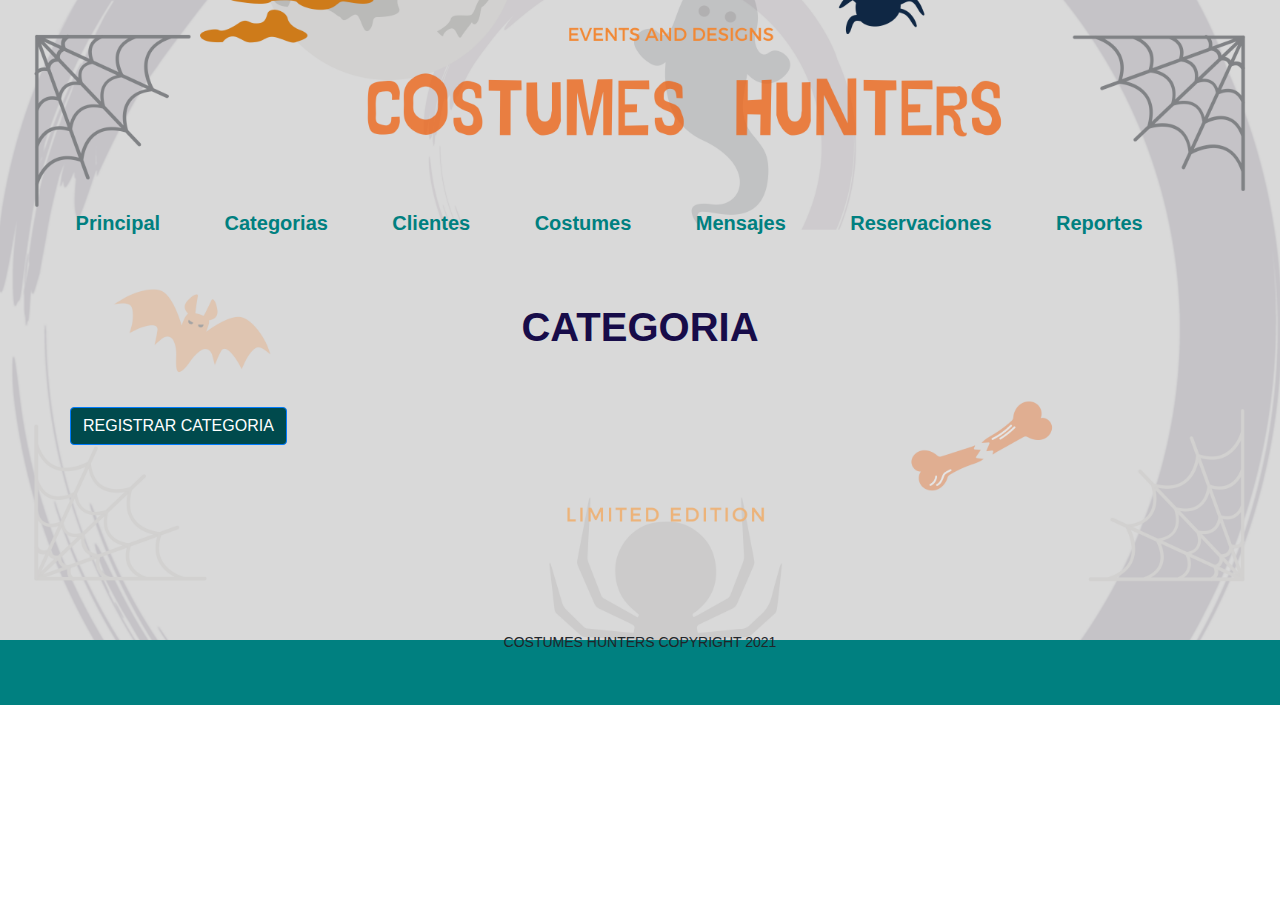
<file: RETOS/src/main/resources/static/Categorias.html>
<!DOCTYPE html>
<html lang="es">

<head>
  <title>Categoria</title>
  <meta charset="utf-8" />
  <meta name="description" content="Este es un documento HTML5" />
  <meta name="keywords" content="HTML, CSS, JavaScript" />
  <link rel="stylesheet" type="text/css" href="css\style.css">
  <script type="text/javascript" src="js/FuncionesCategorias.js"></script>

  <link rel="stylesheet" href="css/boostrap.min.css">
  <script src="https://ajax.googleapis.com/ajax/libs/jquery/3.6.0/jquery.min.js"></script>
  <script src="https://stackpath.bootstrapcdn.com/bootstrap/4.3.1/js/bootstrap.min.js"
    integrity="sha384-JjSmVgyd0p3pXB1rRibZUAYoIIy6OrQ6VrjIEaFf/nJGzIxFDsf4x0xIM+B07jRM"
    crossorigin="anonymous"></script>
  <script src="https://cdnjs.cloudflare.com/ajax/libs/popper.js/1.14.7/umd/popper.min.js"
    integrity="sha384-UO2eT0CpHqdSJQ6hJty5KVphtPhzWj9WO1clHTMGa3JDZwrnQq4sF86dIHNDz0W1"
    crossorigin="anonymous"></script>

</head>

<body>
  <header id="cabeceralogo"  >
    <img src="img/hunter_customes.png" alt="" id="headerLogo"> 
  </header>
  <nav id="menuprincipal" style="margin: 0px 0px 0px 0px;">
    <div>
      <ul>
        <li><a href="index.html">Principal</a></li>
        <li><a href="Categorias.html">Categorias</a></li>
        <li><a href="Clientes.html">Clientes</a></li>
        <li><a href="Costume.html">Costumes</a></li>
        <li><a href="Mensajes.html">Mensajes</a></li>
        <li><a href="Reservaciones.html">Reservaciones</a></li>
        <li><a href="Reportes.html">Reportes</a></li>
      </ul>
    </div>
  </nav>


  <!-- 
  <div>
    <label>NAME:</label>
    <input type="text" id="Cname" placeholder="name" onblur="validadName()">
    <input id="alertYearC" class="alerts" readonly><br>

    <label>DESCRIPTION:</label>
    <input type="text" id="Cdescription" placeholder="description"  onblur="validadDescription()">
    <input id="alertDescriptionC" class="alerts" readonly><br>
  </div>
 -->



  <script type="text/javascript">
    window.onload = traerInformacionCategorias();
  </script>


  <div class="container">
    <section>
      <div class="row">
        <!-- --------------------------------------- Inicio Tabla BIKE --------------------------------------->
        <div class="costume-form col-12 col-sm-12 col-md-12 col-lg-12 col-xl-12" id="costume-form">
          <br /><br />
          <h1 class="text-center" style="color: rgba(23, 12, 73)"><b>CATEGORIA</b></h1>
          <br /><br />
          <div class="row">
            <div class="col-xs-3">
              <button data-toggle="modal" data-target="#modalCostume_Crear" class="btn btn-primary"
                style="background-color: #004a4d">
                REGISTRAR CATEGORIA
              </button>
              &nbsp;&nbsp;&nbsp;&nbsp;&nbsp;&nbsp;&nbsp;&nbsp;&nbsp;&nbsp;&nbsp;&nbsp;&nbsp;&nbsp;&nbsp;&nbsp;&nbsp;&nbsp;&nbsp;&nbsp;&nbsp;&nbsp;&nbsp;&nbsp;&nbsp;&nbsp;&nbsp;&nbsp;&nbsp;&nbsp;&nbsp;&nbsp;&nbsp;&nbsp;&nbsp;&nbsp;&nbsp;&nbsp;&nbsp;&nbsp;&nbsp;&nbsp;&nbsp;&nbsp;&nbsp;&nbsp;&nbsp;&nbsp;&nbsp;&nbsp;&nbsp;&nbsp;
            </div>

            <br /><br /><br /><br />
          </div>

          <!------------------------- Final Tabla BIKE --------------------------------->

          <!------------------------- Inicio Formulario de agregar --------------------->
          <!-- Modal create costume -->
          <div class="modal fade" id="modalCostume_Crear" tabindex="-1" role="dialog"
            aria-labelledby="exampleModalLabel" aria-hidden="true">
            <div class="modal-dialog modal-lg" role="document">
              <div class="modal-content">
                <div class="modal-header">
                  <h5 class="modal-title" id="exampleModalLabel">
                    REGISTRAR CATEGORIA
                  </h5>
                  <button type="button" class="close" data-dismiss="modal" aria-label="Close">
                    <span aria-hidden="true">&times;</span>
                  </button>
                </div>
                <div class="modal-body">
                  <div id="form" class="col-12 col-sm-12 col-md-12 col-lg-12 col-xl-12">
                    <div class="form-row">
                      <div class="form-group col-12 col-sm-12 col-md-12 col-lg-12 col-xl-12">
                        <label>NAME</label>
                        <input type="text" class="form-control" id="name_category_crear" name="name_crear_costume"
                          placeholder="Type name" onblur="validadNameCrear()"/>
                        <small class="form-text text-muted">Digite nombre de la categoria</small>
                      </div>

                      <div class="form-group col-12 col-sm-12 col-md-12 col-lg-12 col-xl-12">
                        <label>DESCRIPCION</label>
                        <input type="text" class="form-control" id="des_category_crear" name="name_crear_costume"
                          placeholder="Type description" onblur="validadDescriptionCrear()"/>
                        <small class="form-text text-muted">Digite descripcion</small>
                      </div>


                    </div>
                  </div>
                  <div class="modal-footer">
                    <button type="button" class="btn btn-secondary" data-dismiss="modal">
                      Close
                    </button>
                    <button type="button" onclick="guardarInformacionCategorias()" class="btn btn-success">
                      Create Message
                    </button>


                  </div>

                </div>

              </div>
            </div>

          </div>
          <!-- FIN Modal create costume -->
          <!------------------- final Formulario de agregar --------------------------------->


          <div id="resultado1" class="col-12 col-sm-12	col-md-12 col-lg-12	col-xl-12"></div>

          <br><br><br><br>
          <!-------------------- inicio Formulario de Actualizar bike ---------------------------->
          <!-- Modal update costume -->
          <div class="modal fade" id="modalCostume_Update" tabindex="-1" role="dialog"
            aria-labelledby="exampleModalLabel" aria-hidden="true">
            <div class="modal-dialog modal-lg" role="document">
              <div class="modal-content">
                <div class="modal-header">
                  <h5 class="modal-title" id="exampleModalLabel">
                    UPDATE CATEGORY
                  </h5>
                  <button type="button" class="close" data-dismiss="modal" aria-label="Close">
                    <span aria-hidden="true">&times;</span>
                  </button>
                </div>
                <div class="modal-body">
                  <div id="form" class="col-12 col-sm-12 col-md-12 col-lg-12 col-xl-12">
                    <div class="form-row">
                      <div class="form-group col-12 col-sm-12 col-md-12 col-lg-12 col-xl-12">
                        <label>NOMBRE</label>
                        <input type="text" class="form-control" id="name_UD_costume" name="name_UD_costume"
                          placeholder="Type name" onblur="validadNameActualizar()"/>
                        <small class="form-text text-muted">Digite nombre de la categoria</small>
                      </div>

                      <div class="form-group col-12 col-sm-12 col-md-12 col-lg-12 col-xl-12">
                        <label>DESCRIPCION</label>
                        <input type="text" class="form-control" id="DES_UD_costume" name="DES_UD_costume"
                          placeholder="Type description" onblur="validadDescriptionActualizar()"/>
                        <small class="form-text text-muted">Digite descripcion</small>
                      </div>

                    </div>
                  </div>
                  <div class="modal-footer">
                    <button type="button" class="btn btn-secondary" data-dismiss="modal">
                      Close
                    </button>
                    <button type="button" onclick="actualizarInformacionCategorias()" class="btn btn-success">
                      Update Message
                    </button>
                  </div>
                </div>
              </div>
            </div>
          </div>
          <!-- FIN Modal update costume -->
          <!--------------- final Formulario de Actualizar ---------------->
        </div>

        <!------------------------------------------------------------FINAL DE BIKE------------------------------------------------>
      </div>
    </section>
  </div>
</body>
<footer id="footer">
  <hr>
  <p style="font-size: 14px; ">COSTUMES HUNTERS COPYRIGHT 2021</p>
  
  </footer>
  

</html>
</file>
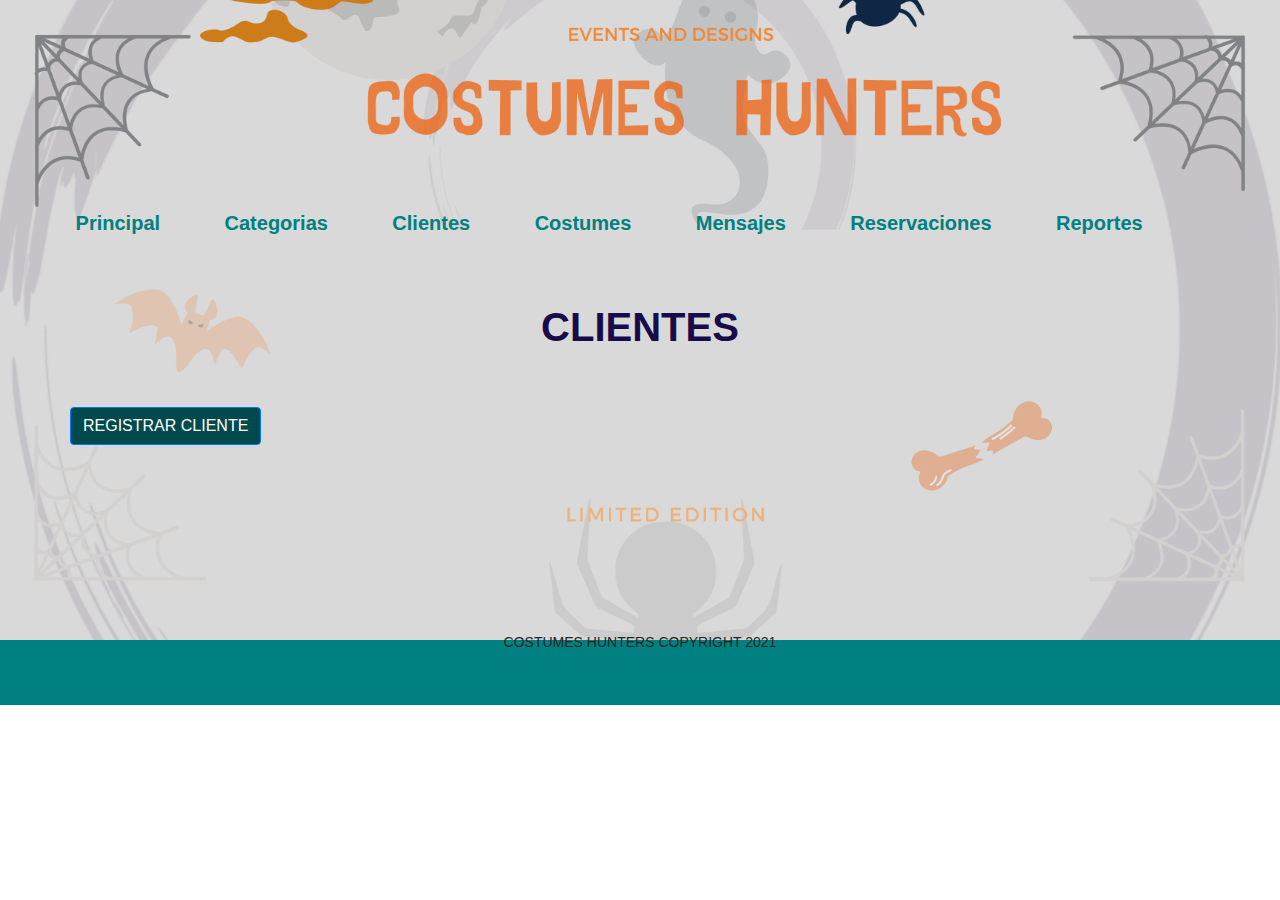
<file: RETOS/src/main/resources/static/Clientes.html>
<!DOCTYPE html>
<html lang="es">

<head>
  <em><title>Clientes</title></em>
  <meta charset="utf-8" />
  <meta name="description" content="Este es un documento HTML5" />
  <meta name="keywords" content="HTML, CSS, JavaScript" />
  <link rel="stylesheet" type="text/css" href="css\style.css">
  <script type="text/javascript" src="js/FuncionesClientes.js"></script>

  <link rel="stylesheet" href="css/boostrap.min.css">
  <script src="https://ajax.googleapis.com/ajax/libs/jquery/3.6.0/jquery.min.js"></script>
  <script src="https://stackpath.bootstrapcdn.com/bootstrap/4.3.1/js/bootstrap.min.js"
    integrity="sha384-JjSmVgyd0p3pXB1rRibZUAYoIIy6OrQ6VrjIEaFf/nJGzIxFDsf4x0xIM+B07jRM"
    crossorigin="anonymous"></script>
  <script src="https://cdnjs.cloudflare.com/ajax/libs/popper.js/1.14.7/umd/popper.min.js"
    integrity="sha384-UO2eT0CpHqdSJQ6hJty5KVphtPhzWj9WO1clHTMGa3JDZwrnQq4sF86dIHNDz0W1"
    crossorigin="anonymous"></script>

</head>

<body>
  <header id="cabeceralogo"  >
    <img src="img/hunter_customes.png" alt="" id="headerLogo"> 
  </header>
  <nav id="menuprincipal">
    <div>
      <ul>
        <li><a href="index.html">Principal</a></li>
        <li><a href="Categorias.html">Categorias</a></li>
        <li><a href="Clientes.html">Clientes</a></li>
        <li><a href="Costume.html">Costumes</a></li>
        <li><a href="Mensajes.html">Mensajes</a></li>
        <li><a href="Reservaciones.html">Reservaciones</a></li>
        <li><a href="Reportes.html">Reportes</a></li>
      </ul>
    </div>
  </nav>

  <div id="resultado3"></div>
  <script type="text/javascript">
    window.onload = autoInicioCliente();
  </script>


  <div class="container">
    <section>
      <div class="row">
        <!-- --------------------------------------- Inicio Tabla BIKE --------------------------------------->
        <div class="client-form col-12 col-sm-12	col-md-12 col-lg-12	col-xl-12" id="costume-form">
          <br><br>
          <h1 class="text-center" style="color: rgba(23, 12, 73);"><b>CLIENTES</b></h1>
          <br><br>
          <div class="row">

            <div class="col-xs-3">
              <button data-toggle='modal' data-target='#modalCostume_Crear' class="btn btn-primary"
                style="background-color: #004a4d;">REGISTRAR CLIENTE</button>
              &nbsp;&nbsp;&nbsp;&nbsp;&nbsp;&nbsp;&nbsp;&nbsp;&nbsp;&nbsp;&nbsp;&nbsp;&nbsp;&nbsp;&nbsp;&nbsp;&nbsp;&nbsp;&nbsp;&nbsp;&nbsp;&nbsp;&nbsp;&nbsp;&nbsp;&nbsp;&nbsp;&nbsp;&nbsp;&nbsp;&nbsp;&nbsp;&nbsp;&nbsp;&nbsp;&nbsp;&nbsp;&nbsp;&nbsp;&nbsp;&nbsp;&nbsp;&nbsp;&nbsp;&nbsp;&nbsp;&nbsp;&nbsp;&nbsp;&nbsp;&nbsp;&nbsp;
            </div>

            <br><br><br><br>


          </div>



          <div id="idDivConsultaC" class="col-12 col-sm-12	col-md-12 col-lg-12	col-xl-12"></div>

          <br><br><br><br>
          <!------------------------- Final Tabla BIKE --------------------------------->


          <!------------------------- Inicio Formulario de agregar --------------------->
          <!-- Modal create costume -->
          <div class="modal fade" id="modalCostume_Crear" tabindex="-1" role="dialog"
            aria-labelledby="exampleModalLabel" aria-hidden="true">
            <div class="modal-dialog modal-lg" role="document">
              <div class="modal-content">
                <div class="modal-header">
                  <h5 class="modal-title" id="exampleModalLabel">REGISTRAR CLIENTE</h5>
                  <button type="button" class="close" data-dismiss="modal" aria-label="Close">
                    <span aria-hidden="true">&times;</span>
                  </button>
                </div>
                <div class="modal-body">
                  <div id="form" class="col-12 col-sm-12	col-md-12 col-lg-12	col-xl-12">
                    <div class="form-row">
                      <div class="form-group col-6 col-sm-6 col-md-6 col-lg-6	col-xl-6">
                        <label>NAME</label>
                        <input type="text" class="form-control" id="name_crear_client" name="name_crear_costume"
                          placeholder="Type name" onblur="validadNameC()">
                        <small class="form-text text-muted">Digite nombre del cliente</small>
                      </div>
                      <div class="form-group col-6 col-sm-6 col-md-6 col-lg-6	col-xl-6">
                        <label>EMAIL</label>
                        <input type="text" class="form-control" id="email_crear_client" name="brand_crear_costume"
                          placeholder="Type email" onblur="validadEmailC()">
                        <small class="form-text text-muted">Digite correo</small>
                      </div>
                      <div class="form-group col-6 col-sm-6 col-md-6 col-lg-6	col-xl-6">
                        <label>CONTRASEÑA</label>
                        <input type="password" class="form-control" id="password_crear_client" name="year_crear_costume"
                          placeholder="type password" onblur="validadPasswordC()">
                        <small class="form-text text-muted">Digite contraseña</small>
                      </div>

                      <div class="form-group col-6 col-sm-6 col-md-6 col-lg-6	col-xl-6">
                        <label>EDAD</label>
                        <input type="number" class="form-control" id="age_crear_client" name="description_crear_costume"
                          placeholder="type age" onblur="validadAgeC()">
                        <small class="form-text text-muted">Digite edad</small>
                      </div>
                    </div>
                  </div>
                  <div class="modal-footer">
                    <button type="button" class="btn btn-secondary" data-dismiss="modal">Close</button>
                    <button type="button" onclick="guardarInformacionCliente()" class="btn btn-success">Create
                      Client</button>
                  </div>
                </div>
              </div>
            </div>
          </div>
          <!-- FIN Modal create costume -->
          <!------------------- final Formulario de agregar --------------------------------->


          <!-------------------- inicio Formulario de Actualizar bike ---------------------------->
          <!-- Modal update costume -->
          <div class="modal fade" id="modalCostume_Update" tabindex="-1" role="dialog"
            aria-labelledby="exampleModalLabel" aria-hidden="true">
            <div class="modal-dialog modal-lg" role="document">
              <div class="modal-content">
                <div class="modal-header">
                  <h5 class="modal-title" id="exampleModalLabel">UPDATE CLIENT</h5>
                  <button type="button" class="close" data-dismiss="modal" aria-label="Close">
                    <span aria-hidden="true">&times;</span>
                  </button>
                </div>
                <div class="modal-body">
                  <div id="form" class="col-12 col-sm-12	col-md-12 col-lg-12	col-xl-12">
                    <div class="form-row">
                      <div class="form-group col-6 col-sm-6 col-md-6 col-lg-6	col-xl-6">
                        <label>NOMBRE</label>
                        <input type="text" class="form-control" id="name_update_client" name="name_crear_costume"
                          placeholder="Type name" onblur="validadNameA()">
                        <small class="form-text text-muted">Digite nombre del cliente</small>
                      </div>
                      <div class="form-group col-6 col-sm-6 col-md-6 col-lg-6	col-xl-6">
                        <label>EMAIL</label>
                        <input type="text" class="form-control" id="email_update_client" name="brand_crear_costume"
                          placeholder="Type email" onblur="validadEmailA()">
                        <small class="form-text text-muted">Digite correo</small>
                      </div>
                      <div class="form-group col-6 col-sm-6 col-md-6 col-lg-6	col-xl-6">
                        <label>CONTRASEÑA</label>
                        <input type="password" class="form-control" id="password_update_client"
                          name="year_crear_costume" placeholder="type password" onblur="validadPasswordA()">
                        <small class="form-text text-muted">Digite contraseña</small>
                      </div>

                      <div class="form-group col-6 col-sm-6 col-md-6 col-lg-6	col-xl-6">
                        <label>AGE</label>
                        <input type="number" class="form-control" id="age_update_client"
                          name="description_crear_costume" placeholder="type age" onblur="validadAgeA()">
                        <small class="form-text text-muted">Digite edad</small>
                      </div>
                    </div>
                  </div>
                  <div class="modal-footer">
                    <button type="button" class="btn btn-secondary" data-dismiss="modal">Close</button>
                    <button type="button" onclick="actualizarInformacionCliente()" class="btn btn-success">Update
                      Client</button>
                  </div>
                </div>
              </div>
            </div>
          </div>
          <!-- FIN Modal update costume -->
          <!--------------- final Formulario de Actualizar ---------------->
        </div>

        <!------------------------------------------------------------FINAL DE BIKE------------------------------------------------>
      </div>
    </section>
  </div>
</body>
<footer id="footer">
  <hr>
  <p style="font-size: 14px; ">COSTUMES HUNTERS COPYRIGHT 2021</p>
  
  </footer>
  
</html>
</file>
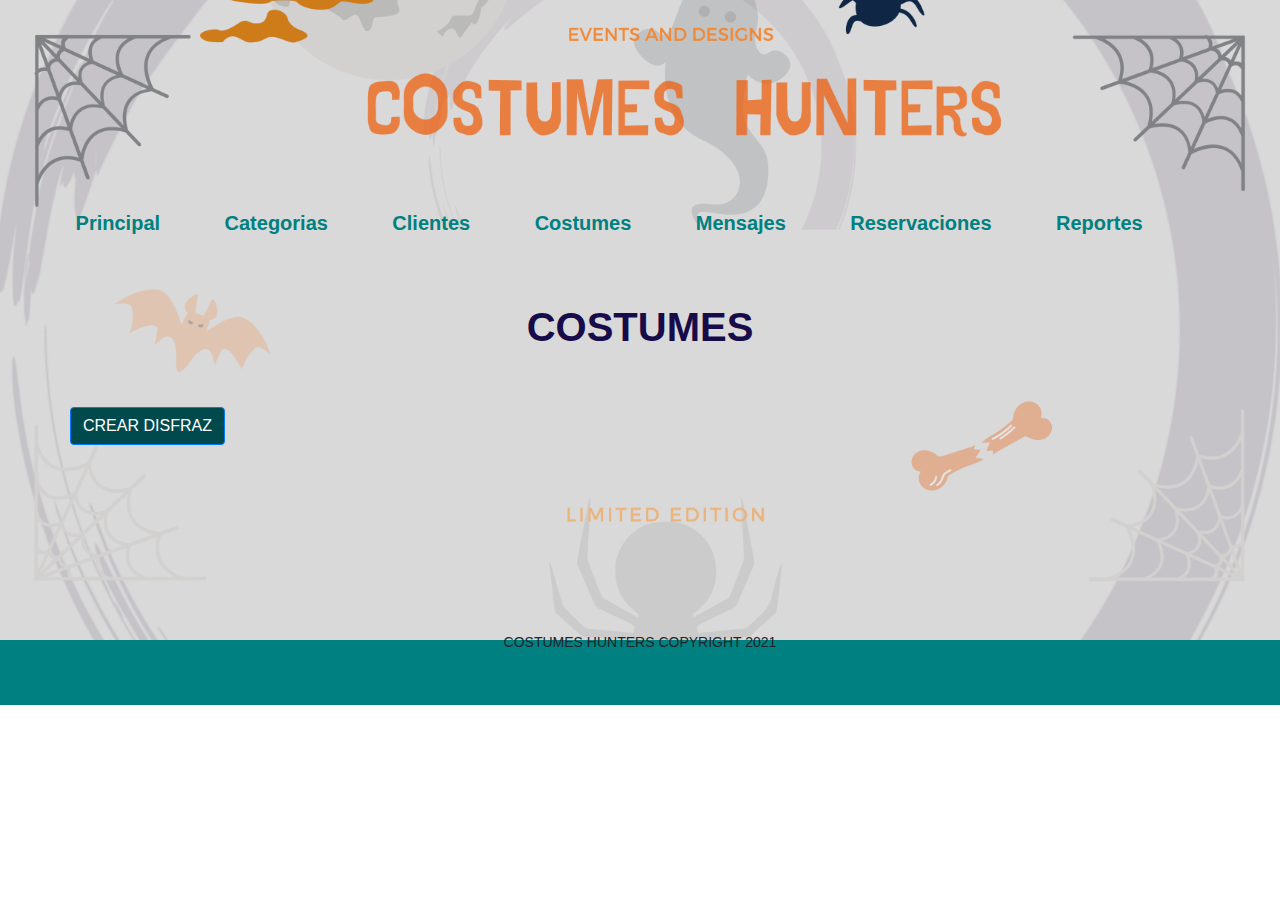
<file: RETOS/src/main/resources/static/Costume.html>
<!DOCTYPE html>
<html lang="es">

<head>
  <title>Costumes</title>
  <meta charset="utf-8" />
  <meta name="description" content="Este es un documento HTML5" />
  <meta name="keywords" content="HTML, CSS, JavaScript" />
  <link rel="stylesheet" type="text/css" href="css\style.css">
  <script type="text/javascript" src="js/FuncionesCostume.js"></script>
  <link rel="stylesheet" href="css/boostrap.min.css">
  <script src="https://ajax.googleapis.com/ajax/libs/jquery/3.6.0/jquery.min.js"></script>
  <script src="https://stackpath.bootstrapcdn.com/bootstrap/4.3.1/js/bootstrap.min.js"
    integrity="sha384-JjSmVgyd0p3pXB1rRibZUAYoIIy6OrQ6VrjIEaFf/nJGzIxFDsf4x0xIM+B07jRM"
    crossorigin="anonymous"></script>
  <script src="https://cdnjs.cloudflare.com/ajax/libs/popper.js/1.14.7/umd/popper.min.js"
    integrity="sha384-UO2eT0CpHqdSJQ6hJty5KVphtPhzWj9WO1clHTMGa3JDZwrnQq4sF86dIHNDz0W1"
    crossorigin="anonymous"></script>

</head>

<body>
  <header id="cabeceralogo"  >
    <img src="img/hunter_customes.png" alt="" id="headerLogo"> 
  
  </header>
  <nav id="menuprincipal">
    <div>
      <ul>
        <li><a href="index.html">Principal</a></li>
        
        <li><a href="Categorias.html">Categorias</a></li>
        <li><a href="Clientes.html">Clientes</a></li>
        <li><a href="Costume.html">Costumes</a></li>
        <li><a href="Mensajes.html">Mensajes</a></li>
        <li><a href="Reservaciones.html">Reservaciones</a></li>
        <li><a href="Reportes.html">Reportes</a></li>
      </ul>
    </div>
  </nav>

  <script type="text/javascript">
    window.onload = autoInicioCostume();
  </script>

  <script type="text/javascript">
    window.onload = autoInicioCategoria();
  </script>

  <div class="container">
    <section>
      <div class="row">
        <!-- --------------------------------------- Inicio Tabla BIKE --------------------------------------->
        <div class="costume-form col-12 col-sm-12	col-md-12 col-lg-12	col-xl-12" id="costume-form">
          <br><br>
          <h1 class="text-center" style="color: rgb(23, 12, 73);"><b>COSTUMES</b></h1>
          <br><br>
          <div class="row">

            <div class="col-xs-3">
              <button data-toggle='modal' data-target='#modalCostume_Crear' class="btn btn-primary" style="background-color: #004a4d;">CREAR
                DISFRAZ</button>
              &nbsp;&nbsp;&nbsp;&nbsp;&nbsp;&nbsp;&nbsp;&nbsp;&nbsp;&nbsp;&nbsp;&nbsp;&nbsp;&nbsp;&nbsp;&nbsp;&nbsp;&nbsp;&nbsp;&nbsp;&nbsp;&nbsp;&nbsp;&nbsp;&nbsp;&nbsp;&nbsp;&nbsp;&nbsp;&nbsp;&nbsp;&nbsp;&nbsp;&nbsp;&nbsp;&nbsp;&nbsp;&nbsp;&nbsp;&nbsp;&nbsp;&nbsp;&nbsp;&nbsp;&nbsp;&nbsp;&nbsp;&nbsp;&nbsp;&nbsp;&nbsp;&nbsp;
            </div>

           <br><br><br><br>


          </div>



          <div id="idDivConsulta" class="col-12 col-sm-12	col-md-12 col-lg-12	col-xl-12"></div>

          <br><br><br><br>
          <!------------------------- Final Tabla BIKE --------------------------------->


          <!------------------------- Inicio Formulario de agregar --------------------->
          <!-- Modal create costume -->
          <div class="modal fade" id="modalCostume_Crear" tabindex="-1" role="dialog"
            aria-labelledby="exampleModalLabel" aria-hidden="true">
            <div class="modal-dialog modal-lg" role="document">
              <div class="modal-content">
                <div class="modal-header">
                  <h5 class="modal-title" id="exampleModalLabel">CREAR DISFRAZ</h5>
                  <button type="button" class="close" data-dismiss="modal" aria-label="Close">
                    <span aria-hidden="true">&times;</span>
                  </button>
                </div>
                <div class="modal-body">
                  <div id="form" class="col-12 col-sm-12	col-md-12 col-lg-12	col-xl-12">
                    <div class="form-row">
                      <div class="form-group col-12 col-sm-12 col-md-12 col-lg-12	col-xl-12">
                        <label>NOMBRE</label>
                        <input type="text" class="form-control" id="name_crear_costume" name="name_crear_costume"
                          placeholder="Type name" onblur="validadNameC()">
                        <small class="form-text text-muted">Digite nombre del disfraz</small>
                      </div>
                      <div class="form-group col-6 col-sm-6 col-md-6 col-lg-6	col-xl-6">
                        <label>MARCA</label>
                        <input type="text" class="form-control" id="brand_crear_costume" name="brand_crear_costume"
                          placeholder="Type brand" onblur="validadBrandC()">
                        <small class="form-text text-muted">Elija marca del disfraz</small>
                      </div>
                      <div class="form-group col-6 col-sm-6 col-md-6 col-lg-6	col-xl-6">
                        <label>AÑO</label>
                        <input type="number" class="form-control" id="year_crear_costume" name="year_crear_costume"
                          placeholder="Type year" onblur="validadYearC()">
                        <small class="form-text text-muted">Digite año del disfraz</small>
                      </div>
                      <div class="form-group col-6 col-sm-6 col-md-6 col-lg-6	col-xl-6">

                        <label>CATEGORIA:</label>
                        <select id="select-category" class="form-control"></select>
                        <small class="form-text text-muted">Escoge la categoria del disfraz</small>
                      </div>
                      <div class="form-group col-6 col-sm-6 col-md-6 col-lg-6	col-xl-6">

                        <label>DESCRIPCION</label>
                        <input type="text" class="form-control" id="description_crear_costume"
                          name="description_crear_costume" placeholder="Type description" onblur="validadDescriptionCrear()">
                        <small class="form-text text-muted">Digite descripcion del disfraz</small>
                      </div>
                    </div>
                  </div>
                  <div class="modal-footer">
                    <button type="button" class="btn btn-secondary" data-dismiss="modal">Close</button>
                    <button type="button" onclick="agregarElementos()" class="btn btn-success">Crear disfraz</button>
                  </div>
                </div>
              </div>
            </div>
          </div>
          <!-- FIN Modal create costume -->
          <!------------------- final Formulario de agregar --------------------------------->


          <!-------------------- inicio Formulario de Actualizar bike ---------------------------->
          <!-- Modal update costume -->
          <div class="modal fade" id="modalCostume_Update" tabindex="-1" role="dialog"
            aria-labelledby="exampleModalLabel" aria-hidden="true">
            <div class="modal-dialog modal-lg" role="document">
              <div class="modal-content">
                <div class="modal-header">
                  <h5 class="modal-title" id="exampleModalLabel">ACTUALIZAR DISFRAZ</h5>
                  <button type="button" class="close" data-dismiss="modal" aria-label="Close">
                    <span aria-hidden="true">&times;</span>
                  </button>
                </div>
                <div class="modal-body">
                  <div id="form" class="col-12 col-sm-12	col-md-12 col-lg-12	col-xl-12">
                    <div class="form-row">
                      <div class="form-group col-12 col-sm-12 col-md-12 col-lg-12	col-xl-12">
                        <label>NAME</label>
                        <input type="text" class="form-control" id="name_update_costume" name="name_update_costume"
                          placeholder="Type name" onblur="validadNameA()">
                        <small class="form-text text-muted">Digite nombre del disfraz</small>
                      </div>
                      <div class="form-group col-6 col-sm-6 col-md-6 col-lg-6	col-xl-6">
                        <label>MARCA</label>
                        <input type="text" class="form-control" id="brand_update_costume" name="brand_update_costume"
                          placeholder="Type brand" onblur="validadBrandA()">
                        <small class="form-text text-muted">Digite marca del disfraz</small>
                      </div>
                      <div class="form-group col-6 col-sm-6 col-md-6 col-lg-6	col-xl-6">
                        <label>YEAR</label>
                        <input type="number" class="form-control" id="year_update_costume" name="year_update_costume"
                          placeholder="Type year" onblur="validadYearA()">
                        <small class="form-text text-muted">Digite año del disfraz</small>
                      </div>          
                      <div class="form-group col-12 col-sm-12 col-md-12 col-lg-12	col-xl-12">
                        <label>DESCRIPCION</label>
                        <input type="text" class="form-control" id="description_update_costume"
                          name="description_update_costume" placeholder="Type description" onblur="validadDescriptionActualizar()">
                        <small class="form-text text-muted">Digite descripcion del disfraz</small>
                      </div>
                    </div>
                  </div>
                  <div class="modal-footer">
                    <button type="button" class="btn btn-secondary" data-dismiss="modal">Close</button>
                    <button type="button" onclick="actualizar()" class="btn btn-success">Actualizar Disfraz</button>
                  </div>
                </div>
              </div>
            </div>
          </div>
          <!-- FIN Modal update costume -->
          <!--------------- final Formulario de Actualizar ---------------->
        </div>

        <!------------------------------------------------------------FINAL DE BIKE------------------------------------------------>
      </div>
    </section>
  </div>
</body>
<footer id="footer">
  <hr>
  <p style="font-size: 14px; ">COSTUMES HUNTERS COPYRIGHT 2021</p>
  
  </footer>
  
</html>
</file>
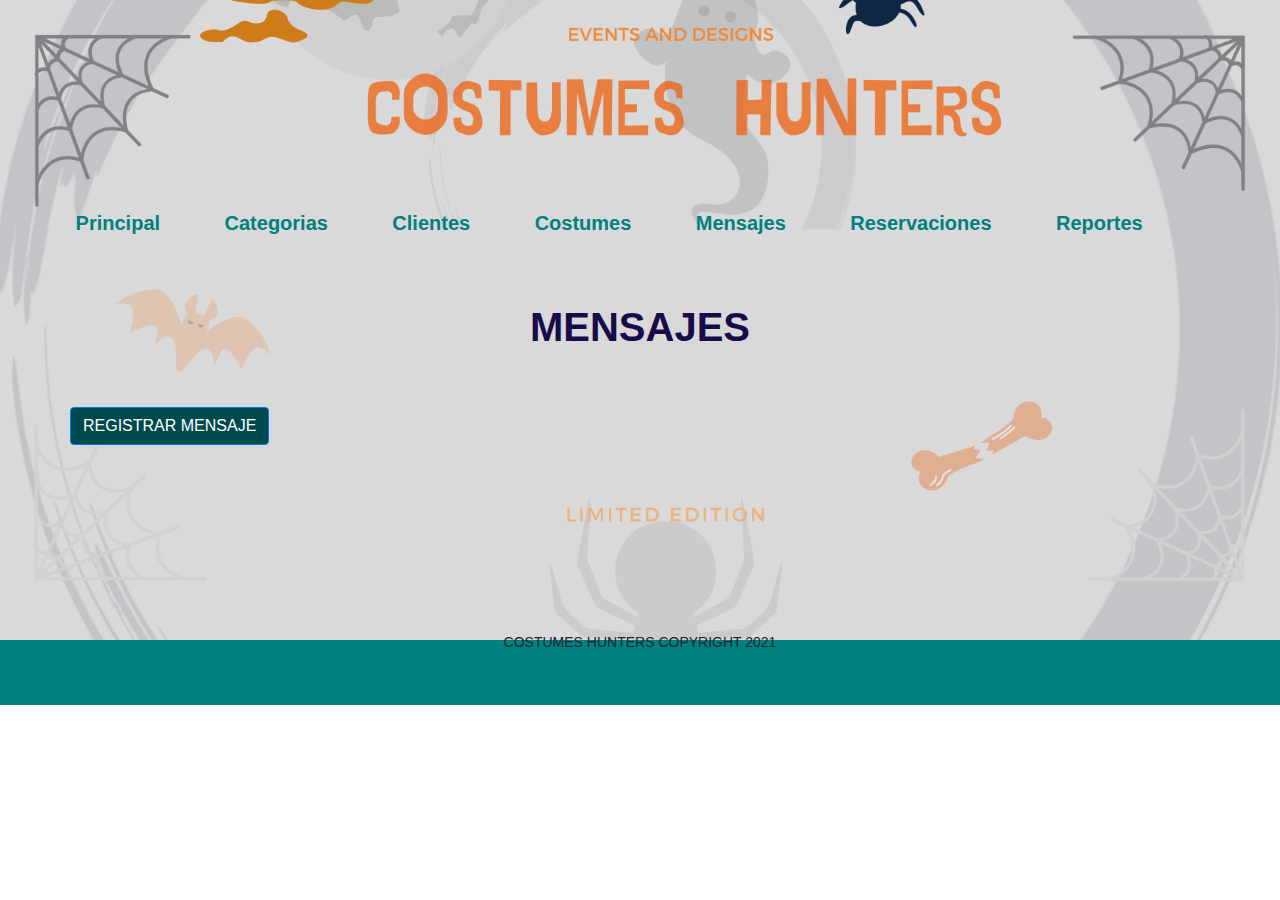
<file: RETOS/src/main/resources/static/Mensajes.html>
<!DOCTYPE html>
<html lang="es">

<head>
  <title>Messages</title>
  <meta charset="utf-8" />
  <meta name="description" content="Este es un documento HTML5" />
  <meta name="keywords" content="HTML, CSS, JavaScript" />
  <script src="https://ajax.googleapis.com/ajax/libs/jquery/3.6.0/jquery.min.js"></script>
  <link rel="stylesheet" type="text/css" href="css\style.css" />
  <script type="text/javascript" src="js/FuncionesMensajes.js"></script>

  <link rel="stylesheet" href="css/boostrap.min.css">
  <script src="https://ajax.googleapis.com/ajax/libs/jquery/3.6.0/jquery.min.js"></script>
  <script src="https://stackpath.bootstrapcdn.com/bootstrap/4.3.1/js/bootstrap.min.js"
    integrity="sha384-JjSmVgyd0p3pXB1rRibZUAYoIIy6OrQ6VrjIEaFf/nJGzIxFDsf4x0xIM+B07jRM"
    crossorigin="anonymous"></script>
  <script src="https://cdnjs.cloudflare.com/ajax/libs/popper.js/1.14.7/umd/popper.min.js"
    integrity="sha384-UO2eT0CpHqdSJQ6hJty5KVphtPhzWj9WO1clHTMGa3JDZwrnQq4sF86dIHNDz0W1"
    crossorigin="anonymous"></script>
</head>

<body>
  <header id="cabeceralogo"  >
    <img src="img/hunter_customes.png" alt="" id="headerLogo"> 
  </header>
  <nav id="menuprincipal">
    <div>
      <ul>
        <li><a href="index.html">Principal</a></li>
        
        <li><a href="Categorias.html">Categorias</a></li>
        <li><a href="Clientes.html">Clientes</a></li>
        <li><a href="Costume.html">Costumes</a></li>
        <li><a href="Mensajes.html">Mensajes</a></li>
        <li><a href="Reservaciones.html">Reservaciones</a></li>
        <li><a href="Reportes.html">Reportes</a></li>
      </ul>
    </div>
  </nav>

  

  <script type="text/javascript">
    window.onload = autoInicioMensajes();
  </script>

  <!-- <label>MENSSAGE:</label>
  <input type="text" id="messagetext" placeholder="mensaje" onblur="validadMensajeCrear()" />
  <input id="alertMessage" class="alerts" readonly /><br /> -->

  <!-- <select id="select-client"></select> -->
  <script type="text/javascript">
    window.onload = autoInicioRelacionCliente();
  </script>

  <!-- <select id="select-costume"></select> -->
  <script type="text/javascript">
    window.onload = autoInicioCostume();
  </script>

  <!-- <button onclick="guardarInformacionMensajes()">Guardar Mensajes</button> -->

 

  <div class="container">
    <section>
      <div class="row">
        <!-- --------------------------------------- Inicio Tabla BIKE --------------------------------------->
        <div class="costume-form col-12 col-sm-12 col-md-12 col-lg-12 col-xl-12" id="costume-form">
          <br /><br />
          <h1 class="text-center" style="color: rgb(23, 12, 73)"><b>MENSAJES</b></h1>
          <br /><br />
          <div class="row">
            <div class="col-xs-3">
              <button data-toggle="modal" data-target="#modalCostume_Crear" class="btn btn-primary"
                style="background-color: #004a4d">
                REGISTRAR MENSAJE
              </button>
              &nbsp;&nbsp;&nbsp;&nbsp;&nbsp;&nbsp;&nbsp;&nbsp;&nbsp;&nbsp;&nbsp;&nbsp;&nbsp;&nbsp;&nbsp;&nbsp;&nbsp;&nbsp;&nbsp;&nbsp;&nbsp;&nbsp;&nbsp;&nbsp;&nbsp;&nbsp;&nbsp;&nbsp;&nbsp;&nbsp;&nbsp;&nbsp;&nbsp;&nbsp;&nbsp;&nbsp;&nbsp;&nbsp;&nbsp;&nbsp;&nbsp;&nbsp;&nbsp;&nbsp;&nbsp;&nbsp;&nbsp;&nbsp;&nbsp;&nbsp;&nbsp;&nbsp;
            </div>

            <br /><br /><br /><br />
          </div>

          <!------------------------- Final Tabla BIKE --------------------------------->

          <!------------------------- Inicio Formulario de agregar --------------------->
          <!-- Modal create costume -->
          <div class="modal fade" id="modalCostume_Crear" tabindex="-1" role="dialog"
            aria-labelledby="exampleModalLabel" aria-hidden="true">
            <div class="modal-dialog modal-lg" role="document">
              <div class="modal-content">
                <div class="modal-header">
                  <h5 class="modal-title" id="exampleModalLabel">
                    REGISTRAR MENSAJE
                  </h5>
                  <button type="button" class="close" data-dismiss="modal" aria-label="Close">
                    <span aria-hidden="true">&times;</span>
                  </button>
                </div>
                <div class="modal-body">
                  <div id="form" class="col-12 col-sm-12 col-md-12 col-lg-12 col-xl-12">
                    <div class="form-row">
                      <div class="form-group col-12 col-sm-12 col-md-12 col-lg-12 col-xl-12">
                        <label>MENSAJE</label>
                        <input type="text" class="form-control" id="message_crear" name="name_crear_costume"
                          placeholder="Type message" onblur="validadMensajeCrear()"/>
                        <small class="form-text text-muted">Digite mensaje</small>
                      </div>
                      <div class="form-group col-6 col-sm-6 col-md-6 col-lg-6	col-xl-6">
                        <label>CLIENTE:</label>
                        <select id="select-client-2" class="form-control"></select>
                        <small class="form-text text-muted">Elija cliente</small>
                      </div>
                      <div class="form-group col-6 col-sm-6 col-md-6 col-lg-6	col-xl-6">
                        <label>COSTUME:</label>
                        <select id="select-costume-2" class="form-control"></select>
                        <small class="form-text text-muted">Elija disfraz</small>
                      </div>
                    </div>
                  </div>
                  <div class="modal-footer">
                    <button type="button" class="btn btn-secondary" data-dismiss="modal">
                      Close
                    </button>
                    <button type="button" onclick="guardarInformacionMensajes()" class="btn btn-success">
                      Crear Mensaje
                    </button>

                   
                  </div>
                  
                </div>
                  
              </div>
            </div>
        
          </div>
          <!-- FIN Modal create costume -->
          <!------------------- final Formulario de agregar --------------------------------->
          
           
          <div id="resultadoMensajes" class="col-12 col-sm-12	col-md-12 col-lg-12	col-xl-12"></div>

          <br><br><br><br>
          <!-------------------- inicio Formulario de Actualizar bike ---------------------------->
          <!-- Modal update costume -->
          <div class="modal fade" id="modalCostume_Update" tabindex="-1" role="dialog"
            aria-labelledby="exampleModalLabel" aria-hidden="true">
            <div class="modal-dialog modal-lg" role="document">
              <div class="modal-content">
                <div class="modal-header">
                  <h5 class="modal-title" id="exampleModalLabel">
                    ACTUALIZAR MENSAJE
                  </h5>
                  <button type="button" class="close" data-dismiss="modal" aria-label="Close">
                    <span aria-hidden="true">&times;</span>
                  </button>
                </div>
                <div class="modal-body">
                  <div id="form" class="col-12 col-sm-12 col-md-12 col-lg-12 col-xl-12">
                    <div class="form-row">
                      <div class="form-group col-12 col-sm-12 col-md-12 col-lg-12 col-xl-12">
                        <label>MENSAGE</label>
                        <input type="text" class="form-control" id="message_update" name="name_crear_costume"
                          placeholder="Type message" onblur="validadMensajeActualizar()"/>
                        <small class="form-text text-muted">Digite mensaje</small>
                      </div>
                      <!-- <div class="form-group col-6 col-sm-6 col-md-6 col-lg-6	col-xl-6">
                        <label>CLIENT:</label>
                        <select id="select-client-A" class="form-control"></select>
                        <small class="form-text text-muted">Escoge el cliente</small>
                      </div>
                      <div class="form-group col-6 col-sm-6 col-md-6 col-lg-6	col-xl-6">
                        <label>COSTUME:</label>
                        <select id="select-costume-A" class="form-control"></select>
                        <small class="form-text text-muted">Escoge el disfraz</small>
                      </div> -->
                    </div>
                  </div>
                  <div class="modal-footer">
                    <button type="button" class="btn btn-secondary" data-dismiss="modal">
                      Close
                    </button>
                    <button type="button" onclick="actualizarInformacionMensaje()" class="btn btn-success">
                      Update Message
                    </button>
                  </div>
                </div>
              </div>
            </div>
          </div>
          <!-- FIN Modal update costume -->
          <!--------------- final Formulario de Actualizar ---------------->
        </div>

        <!------------------------------------------------------------FINAL DE BIKE------------------------------------------------>
      </div>
    </section>
  </div>
</body>
<footer id="footer">
  <hr>
  <p style="font-size: 14px; ">COSTUMES HUNTERS COPYRIGHT 2021</p>
  
  </footer>
  
</html>
</file>
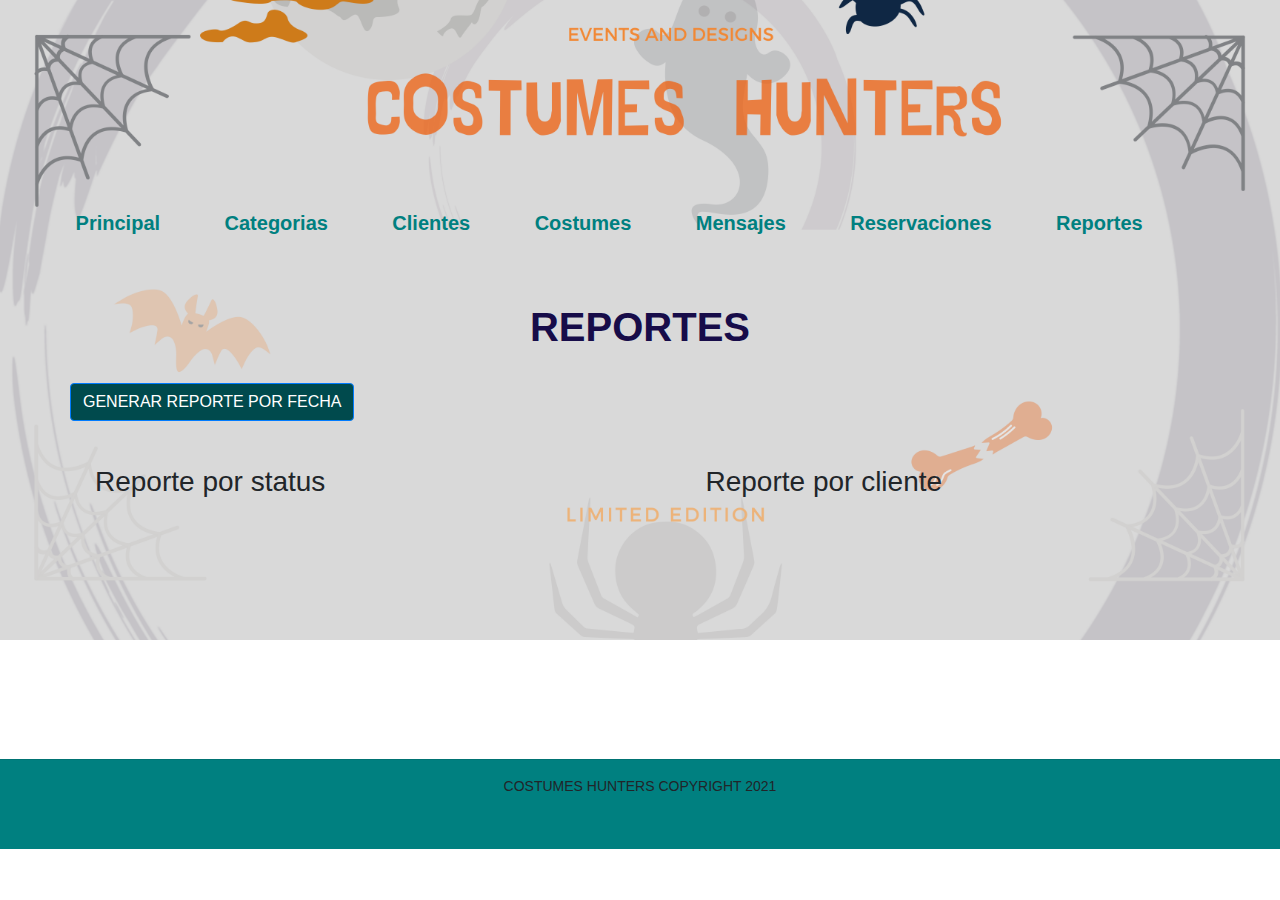
<file: RETOS/src/main/resources/static/Reportes.html>
<!DOCTYPE html>
<html lang="es">

<head>
  <title>Reportes</title>
  <meta charset="utf-8" />
  <meta name="description" content="Este es un documento HTML5" />
  <meta name="keywords" content="HTML, CSS, JavaScript" />
  <link rel="stylesheet" type="text/css" href="css\style.css">
  <script type="text/javascript" src="js/FuncionesReportes.js"></script>
  <link rel="stylesheet" href="css/boostrap.min.css">
  <script src="https://ajax.googleapis.com/ajax/libs/jquery/3.6.0/jquery.min.js"></script>
  <script src="https://stackpath.bootstrapcdn.com/bootstrap/4.3.1/js/bootstrap.min.js"
    integrity="sha384-JjSmVgyd0p3pXB1rRibZUAYoIIy6OrQ6VrjIEaFf/nJGzIxFDsf4x0xIM+B07jRM"
    crossorigin="anonymous"></script>
  <script src="https://cdnjs.cloudflare.com/ajax/libs/popper.js/1.14.7/umd/popper.min.js"
    integrity="sha384-UO2eT0CpHqdSJQ6hJty5KVphtPhzWj9WO1clHTMGa3JDZwrnQq4sF86dIHNDz0W1"
    crossorigin="anonymous"></script>

</head>

<body>

  <header id="cabeceralogo">
    <img src="img/hunter_customes.png" alt="" id="headerLogo">
  </header>
  <nav id="menuprincipal">
    <div>
      <ul>
        <li><a href="index.html">Principal</a></li>
        
        <li><a href="Categorias.html">Categorias</a></li>
        <li><a href="Clientes.html">Clientes</a></li>
        <li><a href="Costume.html">Costumes</a></li>
        <li><a href="Mensajes.html">Mensajes</a></li>
        <li><a href="Reservaciones.html">Reservaciones</a></li>
        <li><a href="Reportes.html">Reportes</a></li>
      </ul>
    </div>
  </nav>



  <script type="text/javascript">
    window.onload = traerReporteStatus();
    window.onload = traerReporteClientes();
  </script>


  <div class="container">
    <section>
      <div class="row">
        <!-- --------------------------------------- Inicio Tabla BIKE --------------------------------------->
        <div class="costume-form col-12 col-sm-12 col-md-12 col-lg-12 col-xl-12" id="costume-form">
          <br /><br />
          <h1 class="text-center" style="color: rgb(23, 12, 73)"><b>REPORTES</b></h1>
         <br>
          <div class="row">
            <div class="col-xs-3">
              <button data-toggle="modal" data-target="#modalCostume_Crear" class="btn btn-primary"
                style="background-color: #004a4d">
                GENERAR REPORTE POR FECHA
              </button>
              &nbsp;&nbsp;&nbsp;&nbsp;&nbsp;&nbsp;&nbsp;&nbsp;&nbsp;&nbsp;&nbsp;&nbsp;&nbsp;&nbsp;&nbsp;&nbsp;&nbsp;&nbsp;&nbsp;&nbsp;&nbsp;&nbsp;&nbsp;&nbsp;&nbsp;&nbsp;&nbsp;&nbsp;&nbsp;&nbsp;&nbsp;&nbsp;&nbsp;&nbsp;&nbsp;&nbsp;&nbsp;&nbsp;&nbsp;&nbsp;&nbsp;&nbsp;&nbsp;&nbsp;&nbsp;&nbsp;&nbsp;&nbsp;&nbsp;&nbsp;&nbsp;&nbsp;
            </div>

            <br><br><br>
          </div>

          <!------------------------- Final Tabla BIKE --------------------------------->

          <!------------------------- Inicio Formulario de agregar --------------------->
          <!-- Modal create costume -->
          <div class="modal fade" id="modalCostume_Crear" tabindex="-1" role="dialog"
            aria-labelledby="exampleModalLabel" aria-hidden="true">
            <div class="modal-dialog modal-lg" role="document">
              <div class="modal-content">
                <div class="modal-header">
                  <h5 class="modal-title" id="exampleModalLabel">
                    GENERAR REPORTE POR FECHA
                  </h5>
                  <button type="button" class="close" data-dismiss="modal" aria-label="Close">
                    <span aria-hidden="true">&times;</span>
                  </button>
                </div>
                <div class="modal-body">
                  <div id="form" class="col-12 col-sm-12 col-md-12 col-lg-12 col-xl-12">
                    <div class="form-row">
                      <div class="form-group col-6 col-sm-6 col-md-6 col-lg-6	col-xl-6">
                        <label>START DATE</label>
                        <input type="date" class="form-control" id="RstarDate" name="name_crear_costume"
                          placeholder="Type start date">
                        <small class="form-text text-muted">fecha inicial</small>
                      </div>
                      <div class="form-group col-6 col-sm-6 col-md-6 col-lg-6	col-xl-6">
                        <label>END DATE</label>
                        <input type="date" class="form-control" id="RdevolutionDate" name="brand_crear_costume"
                          placeholder="Type devolution day">
                        <small class="form-text text-muted">Fecha final </small>
                      </div>


                    </div>
                  </div>
                  <div class="modal-footer">
                    <button type="button" class="btn btn-secondary" data-dismiss="modal">
                      Close
                    </button>
                    <button type="button" onclick="traerReporteDate()" class="btn btn-success">
                      Generar reporte
                    </button>

                  </div>
                  
                  <div id="resultadoDate" class="col-12 col-sm-12	col-md-12 col-lg-12	col-xl-12"></div>
                </div>
              </div>
            </div>
          </div>
          <!-- FIN Modal create costume -->
          <!------------------- final Formulario de agregar --------------------------------->
          <div style="padding: 10px; float: left; width: 45%; text-align: justify;">
            <h3>Reporte por status</h3><br>
            <div id="resultadoStatus"></div>
          </div>
          
          <div style="padding: 10px; float: right; width: 45%; text-align: justify;" ">
            <h3>Reporte por cliente</h3><br>
            <div id="resultadoClientes"></div>
          </div>
          <br><br><br><br><br><br>



          <!--------------- final Formulario de Actualizar ---------------->
        </div>

        <!------------------------------------------------------------FINAL DE BIKE------------------------------------------------>
      </div>
    </section>
  </div>
  <br><br><br><br><br><br>
</body>

<footer id="footer">
  <hr>
  <p style="font-size: 14px; ">COSTUMES HUNTERS COPYRIGHT 2021</p>
  
  </footer>
  

</html>
</file>
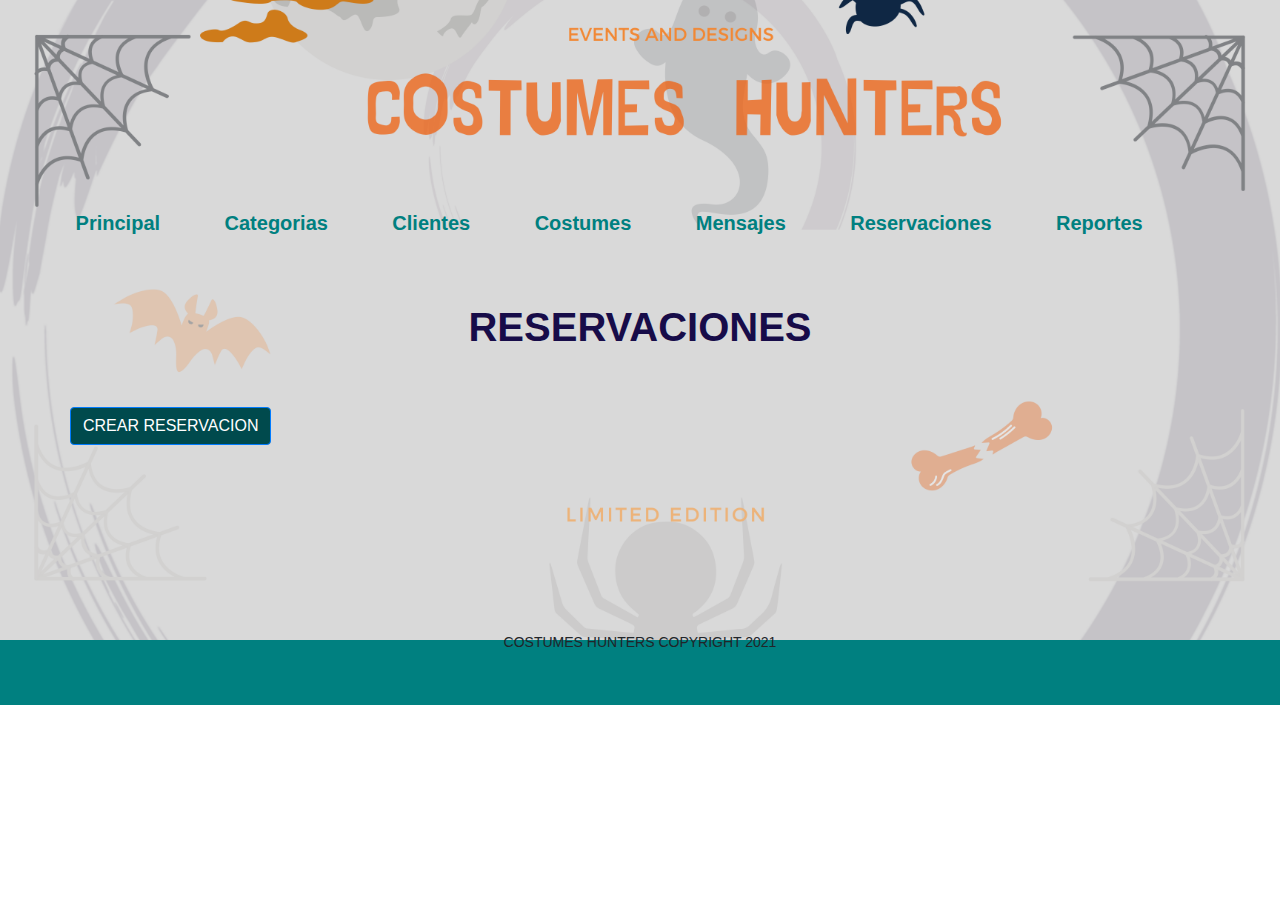
<file: RETOS/src/main/resources/static/Reservaciones.html>
<!DOCTYPE html>
<html lang="es">

<head>
    <title>Reservaciones</title>
    <meta charset="utf-8">
    <meta name="description" content="Este es un documento HTML5">
    <meta name="keywords" content="HTML, CSS, JavaScript">
    <link rel="stylesheet" type="text/css" href="css\style.css">
    <script type="text/javascript" src="js/FuncionesReservas.js"></script>
    <link rel="stylesheet" href="css/boostrap.min.css">
    <script src="https://ajax.googleapis.com/ajax/libs/jquery/3.6.0/jquery.min.js"></script>
    <script src="https://stackpath.bootstrapcdn.com/bootstrap/4.3.1/js/bootstrap.min.js"
        integrity="sha384-JjSmVgyd0p3pXB1rRibZUAYoIIy6OrQ6VrjIEaFf/nJGzIxFDsf4x0xIM+B07jRM"
        crossorigin="anonymous"></script>
    <script src="https://cdnjs.cloudflare.com/ajax/libs/popper.js/1.14.7/umd/popper.min.js"
        integrity="sha384-UO2eT0CpHqdSJQ6hJty5KVphtPhzWj9WO1clHTMGa3JDZwrnQq4sF86dIHNDz0W1"
        crossorigin="anonymous"></script>

</head>

<body>
    <header id="cabeceralogo">
        <img src="img/hunter_customes.png" alt="" id="headerLogo">
    </header>
    <nav id="menuprincipal">
        <div>
            <ul>
                <li><a href="index.html">Principal</a></li>                
                <li><a href="Categorias.html">Categorias</a></li>
                <li><a href="Clientes.html">Clientes</a></li>
                <li><a href="Costume.html">Costumes</a></li>
                <li><a href="Mensajes.html">Mensajes</a></li>
                <li><a href="Reservaciones.html">Reservaciones</a></li>
                <li><a href="Reportes.html">Reportes</a></li>
            </ul>
        </div>
    </nav>


    <script type="text/javascript">
        window.onload = autoInicioReservacion();
    </script>

    <script type="text/javascript">
        window.onload = autoInicioRelacionCliente();
    </script>

    <script type="text/javascript">
        window.onload = autoInicioCostume();
    </script>




    <div class="container">
        <section>
            <div class="row">
                <!-- --------------------------------------- Inicio Tabla BIKE --------------------------------------->
                <div class="costume-form col-12 col-sm-12	col-md-12 col-lg-12	col-xl-12" id="costume-form">
                    <br><br>
                    <h1 class="text-center" style="color: rgb(23, 12, 73);"><b>RESERVACIONES</b></h1>
                    <br><br>
                    <div class="row">

                        <div class="col-xs-3">
                            <button data-toggle='modal' data-target='#modalCostume_Crear' class="btn btn-primary"
                                style="background-color: #004a4d;">CREAR
                                RESERVACION</button>
                            &nbsp;&nbsp;&nbsp;&nbsp;&nbsp;&nbsp;&nbsp;&nbsp;&nbsp;&nbsp;&nbsp;&nbsp;&nbsp;&nbsp;&nbsp;&nbsp;&nbsp;&nbsp;&nbsp;&nbsp;&nbsp;&nbsp;&nbsp;&nbsp;&nbsp;&nbsp;&nbsp;&nbsp;&nbsp;&nbsp;&nbsp;&nbsp;&nbsp;&nbsp;&nbsp;&nbsp;&nbsp;&nbsp;&nbsp;&nbsp;&nbsp;&nbsp;&nbsp;&nbsp;&nbsp;&nbsp;&nbsp;&nbsp;&nbsp;&nbsp;&nbsp;&nbsp;
                        </div>

                        <br><br><br><br>


                    </div>

                    <div id="idDivConsultaRes" class="col-12 col-sm-12	col-md-12 col-lg-12	col-xl-12"></div>

                    <br><br><br><br>
                    <!------------------------- Final Tabla BIKE --------------------------------->


                    <!------------------------- Inicio Formulario de agregar --------------------->
                    <!-- Modal create costume -->
                    <div class="modal fade" id="modalCostume_Crear" tabindex="-1" role="dialog"
                        aria-labelledby="exampleModalLabel" aria-hidden="true">
                        <div class="modal-dialog modal-lg" role="document">
                            <div class="modal-content">
                                <div class="modal-header">
                                    <h5 class="modal-title" id="exampleModalLabel">CREAR RESERVACION</h5>
                                    <button type="button" class="close" data-dismiss="modal" aria-label="Close">
                                        <span aria-hidden="true">&times;</span>
                                    </button>
                                </div>
                                <div class="modal-body">
                                    <div id="form" class="col-12 col-sm-12	col-md-12 col-lg-12	col-xl-12">
                                        <div class="form-row">
                                            <div class="form-group col-6 col-sm-6 col-md-6 col-lg-6	col-xl-6">
                                                <label>START DATE</label>
                                                <input type="date" class="form-control" id="startDate"
                                                    name="name_crear_costume" placeholder="Type start date">
                                                <small class="form-text text-muted">Digite fecha inicial de la
                                                    reserva</small>
                                            </div>
                                            <div class="form-group col-6 col-sm-6 col-md-6 col-lg-6	col-xl-6">
                                                <label>DEVOLUTION DATE</label>
                                                <input type="date" class="form-control" id="devolutionDate"
                                                    name="brand_crear_costume" placeholder="Type devolution day">
                                                <small class="form-text text-muted">Digite fecha final de la
                                                    reserva</small>
                                            </div>
                                            <div class="form-group col-6 col-sm-6 col-md-6 col-lg-6	col-xl-6">
                                                <label>STATUS</label>
                                                <select class="form-control" id="status">
                                                    <option value="completed">completed</option>
                                                    <option value="cancelled">cancelled</option>
                                                </select>
                                                <small class="form-text text-muted">Elija estado de la
                                                    reserva</small>
                                            </div>
                                            <div class="form-group col-6 col-sm-6 col-md-6 col-lg-6	col-xl-6">
                                                <label>SCORE</label>
                                                <input type="number" class="form-control" id="scoreC"
                                                    name="name_crear_costume" placeholder="Type score"
                                                    onblur="validadScoreCrear()" />
                                                <small class="form-text text-muted">Elija calificacion (0 - 5)</small>
                                            </div>
                                            <div class="form-group col-6 col-sm-6 col-md-6 col-lg-6	col-xl-6">

                                                <label>CLIENTE:</label>
                                                <select id="select-client-r" class="form-control"></select>
                                                <small class="form-text text-muted">Elija cliente</small>
                                            </div>
                                            <div class="form-group col-6 col-sm-6 col-md-6 col-lg-6	col-xl-6">
                                                <label>COSTUME</label>
                                                <select id="select-costume-r" class="form-control"></select>
                                                <small class="form-text text-muted">Elija disfraz</small>
                                            </div>
                                        </div>
                                    </div>
                                    <div class="modal-footer">
                                        <button type="button" class="btn btn-secondary"
                                            data-dismiss="modal">Close</button>
                                        <button type="button" onclick="agregarReservation()"
                                            class="btn btn-success">Creación Reservación</button>
                                    </div>
                                </div>
                            </div>
                        </div>
                    </div>
                    <!-- FIN Modal create costume -->
                    <!------------------- final Formulario de agregar --------------------------------->


                    <!-------------------- inicio Formulario de Actualizar bike ---------------------------->
                    <!-- Modal update costume -->
                    <div class="modal fade" id="modalCostume_Update" tabindex="-1" role="dialog"
                        aria-labelledby="exampleModalLabel" aria-hidden="true">
                        <div class="modal-dialog modal-lg" role="document">
                            <div class="modal-content">
                                <div class="modal-header">
                                    <h5 class="modal-title" id="exampleModalLabel">ACTUALIZAR DISFRAZ</h5>
                                    <button type="button" class="close" data-dismiss="modal" aria-label="Close">
                                        <span aria-hidden="true">&times;</span>
                                    </button>
                                </div>
                                <div class="modal-body">
                                    <div id="form" class="col-12 col-sm-12	col-md-12 col-lg-12	col-xl-12">
                                        <div class="form-row">
                                            <div class="form-group col-6 col-sm-6 col-md-6 col-lg-6	col-xl-6">
                                                <label>START DATE</label>
                                                <input type="date" class="form-control" id="startDateUpdate"
                                                    name="name_crear_costume" placeholder="Type start date">
                                                <small class="form-text text-muted">Digite fecha inicial de la
                                                    reserva</small>
                                            </div>
                                            <div class="form-group col-6 col-sm-6 col-md-6 col-lg-6	col-xl-6">
                                                <label>DEVOLUTION DATE</label>
                                                <input type="date" class="form-control" id="devolutionDateUpdate"
                                                    name="brand_crear_costume" placeholder="Type devolution day">
                                                <small class="form-text text-muted">Digite fecha final de la
                                                    reserva</small>
                                            </div>
                                            <div class="form-group col-6 col-sm-6 col-md-6 col-lg-6	col-xl-6">
                                                <label>STATUS</label>
                                                <select class="form-control" id="statusUpdate">
                                                    <option value="complete">completed</option>
                                                    <option value="cancelled">cancelled</option>
                                                </select>
                                                <small class="form-text text-muted">Elija estado de la
                                                    reserva</small>
                                            </div>
                                            <div class="form-group col-6 col-sm-6 col-md-6 col-lg-6	col-xl-6">
                                                <label>SCORE</label>
                                                <input type="number" class="form-control" id="scoreA"
                                                    name="name_crear_costume" placeholder="Type score"
                                                    onblur="validadScoreA()" />
                                                <small class="form-text text-muted">Elija calificacion (0 - 5)</small>
                                            </div>
                                            <!-- <div class="form-group col-6 col-sm-6 col-md-6 col-lg-6	col-xl-6">

                                                <label>CLIENTE:</label>
                                                <select id="select-client-update" class="form-control"></select>
                                                <small class="form-text text-muted">Escoge el cliente</small>
                                            </div>
                                            <div class="form-group col-6 col-sm-6 col-md-6 col-lg-6	col-xl-6">
                                                <label>COSTUME</label>
                                                <select id="select-costume-update" class="form-control"></select>
                                                <small class="form-text text-muted">Escoge el disfraz</small>
                                            </div> -->
                                        </div>
                                    </div>
                                    <div class="modal-footer">
                                        <button type="button" class="btn btn-secondary"
                                            data-dismiss="modal">Close</button>
                                        <button type="button" onclick="actualizarReservation()"
                                            class="btn btn-success">Actualización
                                            Disfraz</button>
                                    </div>
                                </div>
                            </div>
                        </div>
                    </div>
                    <!-- FIN Modal update costume -->
                    <!--------------- final Formulario de Actualizar ---------------->
                </div>

                <!------------------------------------------------------------FINAL DE BIKE------------------------------------------------>
            </div>
        </section>
    </div>
</body>
<footer id="footer">
    <hr>
    <p style="font-size: 14px; ">COSTUMES HUNTERS COPYRIGHT 2021</p>
    
    </footer>
    

</html>
</file>
